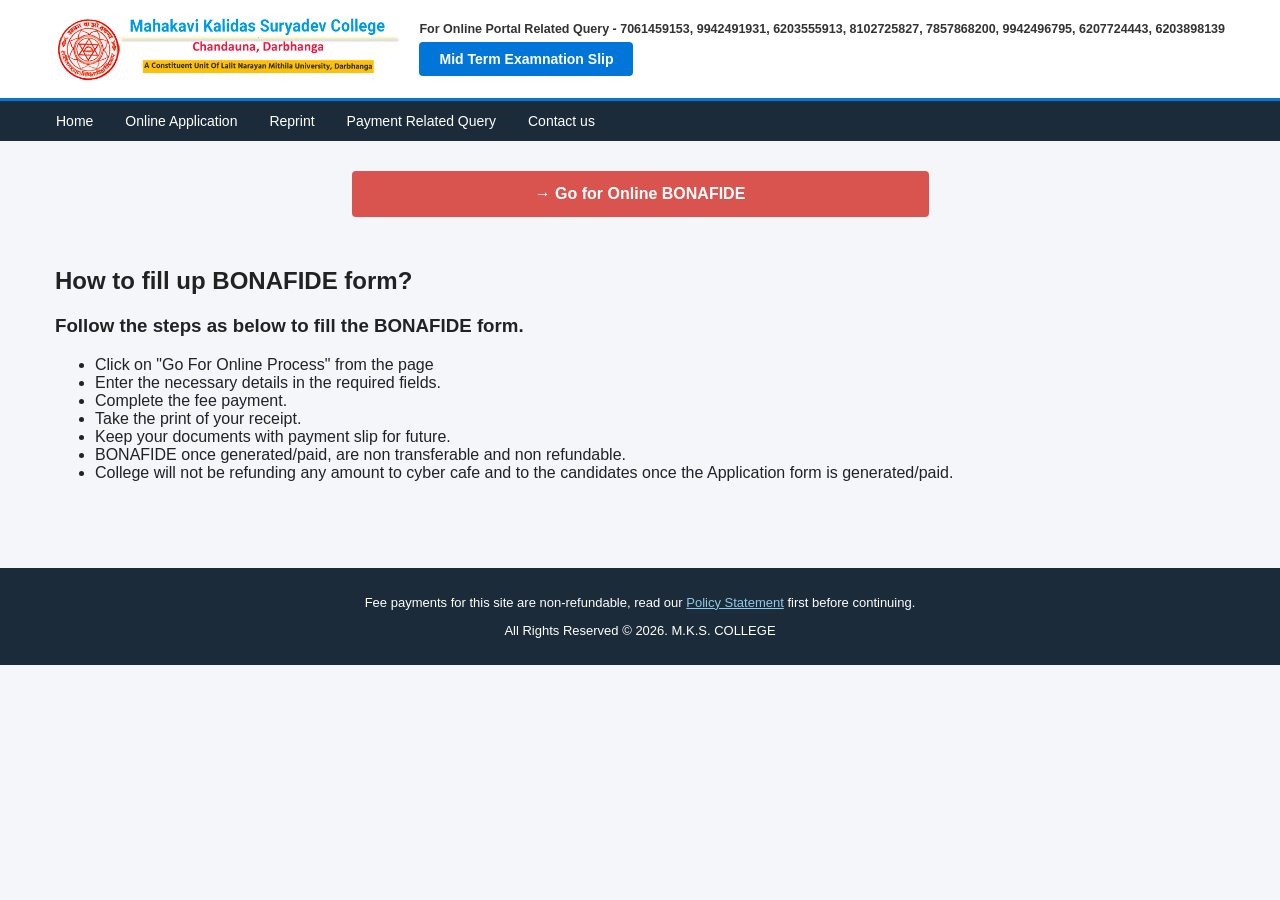
<file: index.html>
<!DOCTYPE html>
<html lang="en">
<head>
<meta charset="UTF-8">
<meta name="viewport" content="width=device-width, initial-scale=1">
<title>Online Admission Portal</title>
<link rel="stylesheet" href="css/custom.css">
</head>
<body>

<div class="header">
  <div class="wrap">
    <a href="index.html"><img src="images/logo.png" alt="Mahakavi Kalidas Suryadev College"></a>
    <div class="call-sec">
      <h4>For Online Portal Related Query - 7061459153, 9942491931, 6203555913, 8102725827, 7857868200, 9942496795, 6207724443, 6203898139</h4>
      <a class="btn btn-primary" href="#" onclick="alert('Mid Term Examination Slip module not enabled.');return false;">Mid Term Examnation Slip</a>
    </div>
  </div>
</div>

<nav class="navbar">
  <ul>
    <li><a href="index.html">Home</a></li>
    <li><a href="student-registration.html">Online Application</a></li>
    <li><a href="check-university-record.html">Reprint</a></li>
    <li><a href="#" onclick="return false;">Payment Related Query</a></li>
    <li><a href="#" onclick="return false;">Contact us</a></li>
  </ul>
</nav>

<div class="middle-wrapper">
<div class="container">

  <div class="row">
    <div class="col-6" style="margin:0 auto;text-align:center;">
      <a class="btn btn-danger btn-block" href="check-university-record.html">&#8594; Go for Online BONAFIDE</a>
    </div>
  </div>

  <div class="row" style="margin-top:30px;">
    <div class="col-12">
      <h2>How to fill up BONAFIDE form?</h2>
      <h3>Follow the steps as below to fill the BONAFIDE form.</h3>
      <ul>
        <li>Click on "Go For Online Process" from the page</li>
        <li>Enter the necessary details in the required fields.</li>
        <li>Complete the fee payment.</li>
        <li>Take the print of your receipt.</li>
        <li>Keep your documents with payment slip for future.</li>
        <li>BONAFIDE once generated/paid, are non transferable and non refundable.</li>
        <li>College will not be refunding any amount to cyber cafe and to the candidates once the Application form is generated/paid.</li>
      </ul>
    </div>
  </div>

</div>
</div>

<footer>
  <p>Fee payments for this site are non-refundable, read our <a href="#">Policy Statement</a> first before continuing.</p>
  <p>All Rights Reserved &copy; 2026. M.K.S. COLLEGE</p>
</footer>

</body>
</html>
</file>
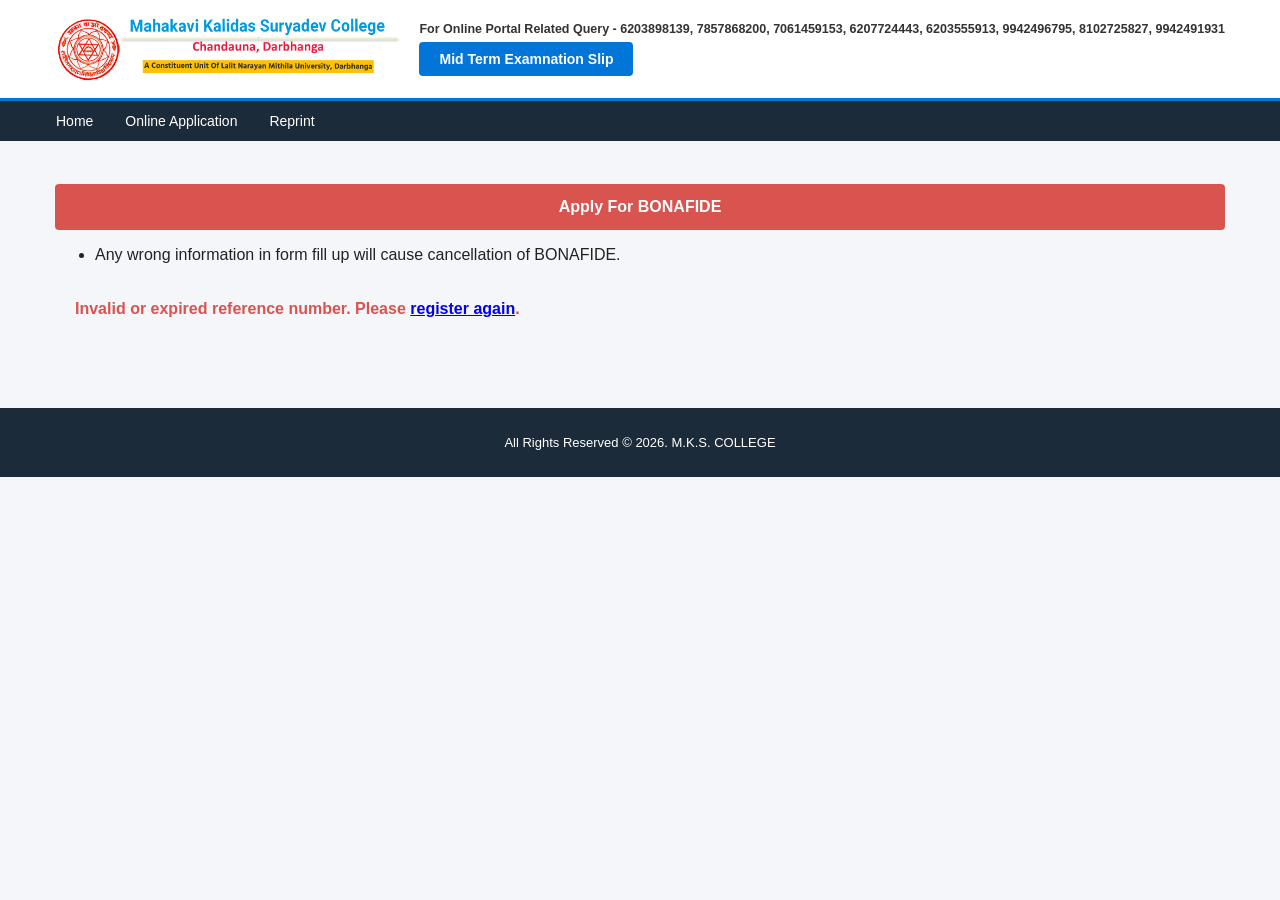
<file: bonafied.html>
<!DOCTYPE html>
<html lang="en">
<head>
<meta charset="UTF-8">
<meta name="viewport" content="width=device-width, initial-scale=1">
<title>Online Admission Portal</title>
<link rel="stylesheet" href="css/custom.css">
</head>
<body>

<div class="header">
  <div class="wrap">
    <a href="index.html"><img src="images/logo.png" alt="logo"></a>
    <div class="call-sec">
      <h4>For Online Portal Related Query - 6203898139, 7857868200, 7061459153, 6207724443, 6203555913, 9942496795, 8102725827, 9942491931</h4>
      <a class="btn btn-primary" href="#" onclick="return false;">Mid Term Examnation Slip</a>
    </div>
  </div>
</div>
<nav class="navbar">
  <ul>
    <li><a href="index.html">Home</a></li>
    <li><a href="student-registration.html">Online Application</a></li>
    <li><a href="check-university-record.html">Reprint</a></li>
  </ul>
</nav>

<div class="middle-wrapper"><div class="container">

  <div class="row">
    <div class="col-12">
      <h2 class="btn btn-danger btn-block">Apply For BONAFIDE</h2>
      <ul><li>Any wrong information in form fill up will cause cancellation of BONAFIDE.</li></ul>
    </div>
  </div>

  <div id="notFoundBox" class="err" style="display:none;padding:20px;">
    Invalid or expired reference number. Please <a href="student-registration.html">register again</a>.
  </div>

  <div class="panel" id="formBox"><div class="panel-body">
    <form id="appForm">
      <div class="row form-group">

        <div class="col-3"><div class="form-group">
          <label>Student Name (अभ्यर्थी का नाम) *</label>
          <input type="text" class="form-control" id="student_name" required>
        </div></div>
        <div class="col-3"><div class="form-group">
          <label>Father Name *</label>
          <input type="text" class="form-control" id="father_name" required>
        </div></div>
        <div class="col-3"><div class="form-group">
          <label>Mother Name *</label>
          <input type="text" class="form-control" id="mother_name" required>
        </div></div>
        <div class="col-3"><div class="form-group">
          <label>Date of Birth (जन्म तिथि) *</label>
          <input type="date" class="form-control" id="dob" required>
        </div></div>

        <div class="col-3"><div class="form-group">
          <label>Category *</label>
          <select id="category" class="form-control" required>
            <option value="">Select Category</option>
            <option>GENERAL</option><option>BC-I</option><option>BC-II</option><option>S.C.</option><option>S.T.</option>
          </select>
        </div></div>
        <div class="col-3"><div class="form-group">
          <label>Date of Admission *</label>
          <input type="date" class="form-control" id="doa" required>
        </div></div>
        <div class="col-3"><div class="form-group">
          <label>Gender</label>
          <select id="gender" class="form-control" required>
            <option value="">Select Gender</option><option>FEMALE</option><option>MALE</option>
          </select>
        </div></div>
        <div class="col-3"><div class="form-group">
          <label>Session Year *</label>
          <select id="session" class="form-control" required>
            <option value="">Please Select Session</option>
            <option>2023-27</option><option>2024-28</option><option>2025-29</option><option>2026-30</option>
          </select>
        </div></div>

        <div class="col-3"><div class="form-group">
          <label>Course Name</label>
          <input type="text" class="form-control" id="course_name" readonly>
        </div></div>
        <div class="col-3"><div class="form-group">
          <label>Programme Name</label>
          <input type="text" class="form-control" id="department" readonly>
        </div></div>
        <div class="col-3"><div class="form-group">
          <label>Year</label>
          <input type="text" class="form-control" id="ac_year" readonly>
        </div></div>
        <div class="col-3"><div class="form-group">
          <label>College Roll No.</label>
          <input type="text" class="form-control" id="col_roll" required>
        </div></div>

        <div class="col-4"><div class="form-group">
          <label>Mobile *</label>
          <input type="text" class="form-control" id="mobile" maxlength="10" pattern="^[0-9]+" required>
        </div></div>
        <div class="col-4"><div class="form-group">
          <label>Email *</label>
          <input type="email" class="form-control" id="email" required>
        </div></div>
        <div class="col-4"><div class="form-group">
          <label>State (राज्य) *</label>
          <select id="pstate" class="form-control" required>
            <option value="">Select Permanent State</option>
          </select>
        </div></div>

        <div class="col-3"><div class="form-group"><label>Village *</label><input type="text" class="form-control" id="village" required></div></div>
        <div class="col-3"><div class="form-group"><label>District (जिला) *</label><input type="text" class="form-control" id="pdistrict" required></div></div>
        <div class="col-3"><div class="form-group"><label>Pincode (पिनकोड) *</label><input type="number" class="form-control" id="ppin" required></div></div>
        <div class="col-3"><div class="form-group"><label>Post *</label><input type="text" class="form-control" id="post" required></div></div>
        <div class="col-3"><div class="form-group"><label>Police Station *</label><input type="text" class="form-control" id="police_station" required></div></div>
        <div class="col-3"><div class="form-group"><label>Fee Paid *</label><input type="number" class="form-control" id="fee_paid" required></div></div>
        <div class="col-3"><div class="form-group">
          <label>Reason For Bonafide *</label>
          <select id="reason" class="form-control" required>
            <option value="">Reason For Bonafide</option>
            <option selected>For Scholorship</option>
          </select>
        </div></div>

        <div class="col-3"><div class="form-group">
          <label>Upload Photograph *</label>
          <input type="file" id="student_photo" accept=".jpg,.jpeg,.png" required>
          <img id="photoPreview" src="images/no_image.gif" alt="" width="120" style="margin-top:8px;display:block;">
        </div></div>
        <div class="col-3"><div class="form-group">
          <label>Upload Admission Slip *</label>
          <input type="file" id="admission_slip" accept=".jpg,.jpeg,.png,.pdf" required>
        </div></div>

        <div class="col-4" style="margin-top:15px;"><input type="submit" value="Submit" class="btn btn-primary"></div>
      </div>
    </form>
  </div></div>

</div></div>

<footer><p>All Rights Reserved &copy; 2026. M.K.S. COLLEGE</p></footer>

<script src="js/app.js"></script>
<script>
const uregNo = qs('ureg_no');
const student = findStudent(uregNo);

if (!student) {
  document.getElementById('formBox').style.display = 'none';
  document.getElementById('notFoundBox').style.display = 'block';
} else {
  document.getElementById('student_name').value = student.student_name;
  document.getElementById('father_name').value = student.father_name;
  document.getElementById('col_roll').value = student.col_roll;
  document.getElementById('course_name').value = student.course;
  document.getElementById('department').value = student.department;
  document.getElementById('ac_year').value = student.ac_year;

  const stateSel = document.getElementById('pstate');
  STATES.forEach(s => stateSel.innerHTML += `<option>${s}</option>`);

  document.getElementById('student_photo').addEventListener('change', async function () {
    if (this.files[0]) {
      document.getElementById('photoPreview').src = await fileToDataUrl(this.files[0]);
    }
  });

  document.getElementById('appForm').addEventListener('submit', async function (e) {
    e.preventDefault();

    let photoData = '', slipData = '', slipName = '';
    const photoFile = document.getElementById('student_photo').files[0];
    const slipFile = document.getElementById('admission_slip').files[0];
    if (photoFile) photoData = await fileToDataUrl(photoFile);
    if (slipFile) { slipData = await fileToDataUrl(slipFile); slipName = slipFile.name; }

    const app = {
      reference_no: uregNo,
      student_name: document.getElementById('student_name').value.trim(),
      father_name: document.getElementById('father_name').value.trim(),
      mother_name: document.getElementById('mother_name').value.trim(),
      dob: document.getElementById('dob').value,
      category: document.getElementById('category').value,
      doa: document.getElementById('doa').value,
      gender: document.getElementById('gender').value,
      session: document.getElementById('session').value,
      course_name: document.getElementById('course_name').value,
      department: document.getElementById('department').value,
      ac_year: document.getElementById('ac_year').value,
      col_roll: document.getElementById('col_roll').value.trim(),
      mobile: document.getElementById('mobile').value.trim(),
      email: document.getElementById('email').value.trim(),
      pstate: document.getElementById('pstate').value,
      village: document.getElementById('village').value.trim(),
      pdistrict: document.getElementById('pdistrict').value.trim(),
      ppin: document.getElementById('ppin').value.trim(),
      post: document.getElementById('post').value.trim(),
      police_station: document.getElementById('police_station').value.trim(),
      fee_paid: document.getElementById('fee_paid').value,
      reason: document.getElementById('reason').value,
      student_photo: photoData,
      admission_slip_name: slipName,
      receipt_no: genReceiptNo(),
      transaction_id: genTransactionId(),
      total_paid: 100,
      created_at: new Date().toISOString()
    };

    const apps = getApplications();
    apps.push(app);
    saveApplications(apps);

    const students = getStudents().map(s => s.ureg_no === uregNo ? { ...s, status: 'APPLIED' } : s);
    saveStudents(students);

    window.location.href = 'bonafiedPrint.html?ureg_no=' + encodeURIComponent(uregNo);
  });
}
</script>
</body>
</html>
</file>
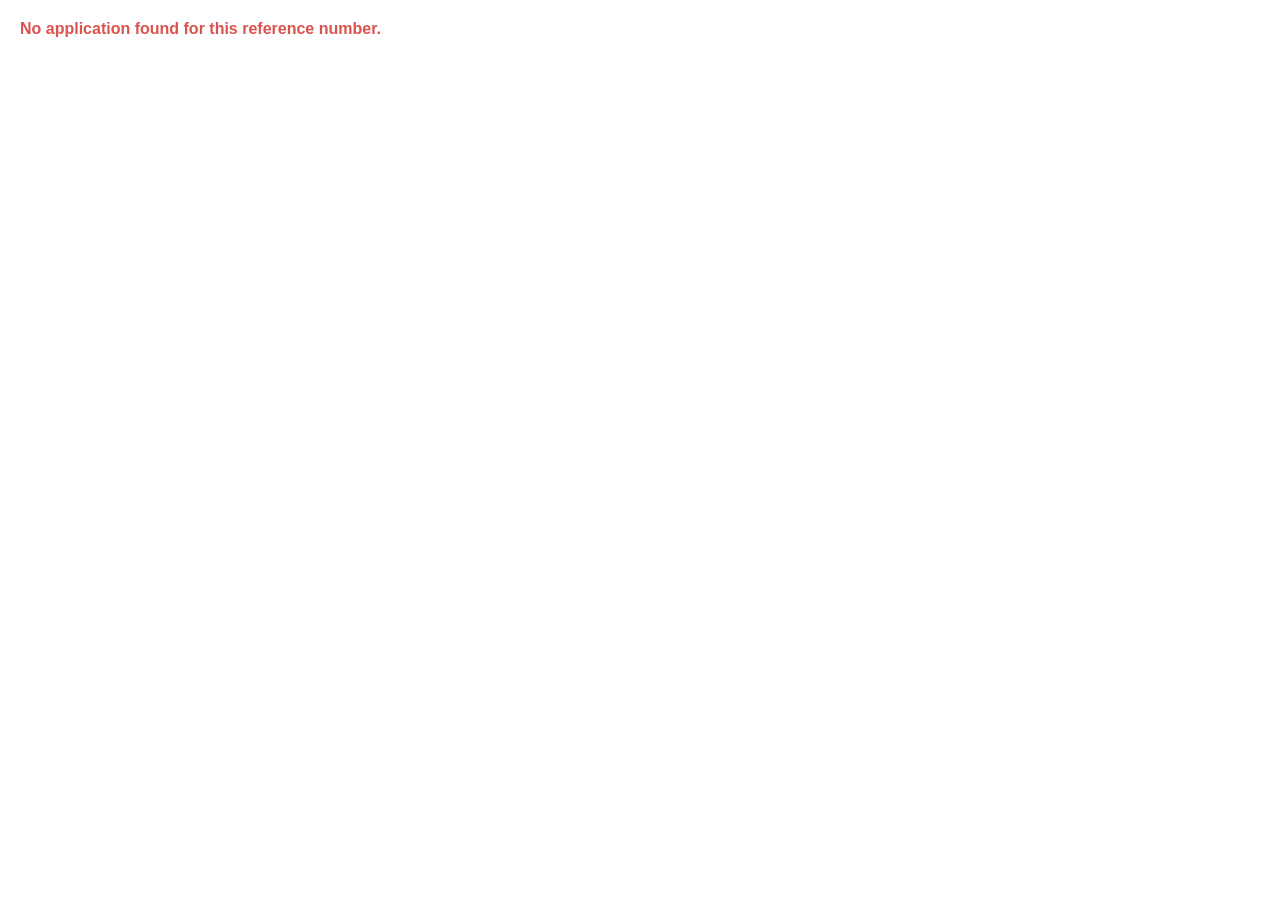
<file: bonafiedCertificate.html>
<!DOCTYPE html>
<html lang="en">
<head>
<meta charset="UTF-8">
<meta name="viewport" content="width=device-width, initial-scale=1">
<title>Bonafide Certificate</title>
<link rel="stylesheet" href="css/custom.css">
<style>@media print{@page{margin:0;}} body{background:#fff;}</style>
</head>
<body>

<div id="notFoundBox" class="err" style="display:none;padding:20px;">No application found for this reference number.</div>

<div id="certBox" class="cert-box" style="display:none;">
  <div style="text-align:center;margin-bottom:10px;">
    <img src="images/logo.png" style="height:90px;">
  </div>
  <h3>BONAFIDE CERTIFICATE</h3>

  <div class="cert-row">
    <span>This is to certificate that Ms/Mrs</span>
    <div class="dotted" id="c_name"></div>
  </div>
  <div class="cert-row">
    <span>S/O, D/O, Mr./Mrs.</span>
    <div class="dotted" id="c_father"></div>
    <span>is a Bonafide Student</span>
  </div>
  <div class="cert-row">
    <span>of</span>
    <div class="dotted">Mahakavi Kalidas Suryadev College, Chandauna</div>
  </div>
  <div class="cert-row">
    <span>*** MOBILE NO. OF BONAFIDE STUDENT</span>
    <div class="dotted" id="c_mobile"></div>
  </div>

  <p><b>Following Columns must be filled by Nodal Officer (PMSP) or Authorized person of&nbsp;the<br>
  institute appointed by Head of the institution.</b></p>

  <table width="100%">
    <tr>
      <td style="width:65%;vertical-align:top;">
        <div class="cert-row"><span>Category :</span><div class="dotted" id="c_category"></div></div>
        <div class="cert-row"><span>Session :</span><div class="dotted" id="c_session"></div></div>
        <div class="cert-row"><span>Academic Year :</span><div class="dotted" id="c_acyear"></div></div>
        <div class="cert-row"><span>Class</span><div class="dotted" id="c_class"></div><span>Class Roll</span><div class="dotted" id="c_roll"></div></div>
        <div class="cert-row"><span>Course Name</span><div class="dotted" id="c_course"></div><span>Course Duration</span><div class="dotted">4 year</div></div>
      </td>
      <td style="width:35%;text-align:center;vertical-align:top;">
        <img id="c_photo" src="images/no_image.gif" style="height:170px;width:200px;object-fit:cover;border:1px solid #999;">
        <p style="font-size:17px;font-family:'Trebuchet MS',Helvetica,sans-serif;font-weight:500;">Attested by institution Head/Nodal</p>
      </td>
    </tr>
  </table>

  <p style="font-size:20px;">Admission Date : &nbsp; <span id="c_doa"></span></p>
  <p style="font-size:20px;">Amount Paid By Applicant : &nbsp; <span id="c_paid"></span></p>

  <div style="text-align:right;margin-top:40px;font-size:20px;">
    Signature of Institution's Head<br>(With Original Seal)
  </div>

  <div class="no-print" style="text-align:center;margin-top:25px;">
    <button class="btn btn-primary" onclick="window.print()">Print Certificate</button>
  </div>
</div>

<script src="js/app.js"></script>
<script>
const uregNo = qs('ureg_no');
const app = findApplication(uregNo);

if (!app) {
  document.getElementById('notFoundBox').style.display = 'block';
} else {
  document.getElementById('certBox').style.display = 'block';
  document.getElementById('c_name').textContent = app.student_name;
  document.getElementById('c_father').textContent = app.father_name;
  document.getElementById('c_mobile').textContent = app.mobile;
  document.getElementById('c_category').textContent = app.category;
  document.getElementById('c_session').textContent = app.session;
  document.getElementById('c_acyear').textContent = app.ac_year;
  document.getElementById('c_class').textContent = app.department;
  document.getElementById('c_roll').textContent = app.col_roll;
  document.getElementById('c_course').textContent = app.course_name;
  document.getElementById('c_doa').textContent = app.doa;
  document.getElementById('c_paid').textContent = app.total_paid;
  if (app.student_photo) document.getElementById('c_photo').src = app.student_photo;
}
</script>
</body>
</html>
</file>
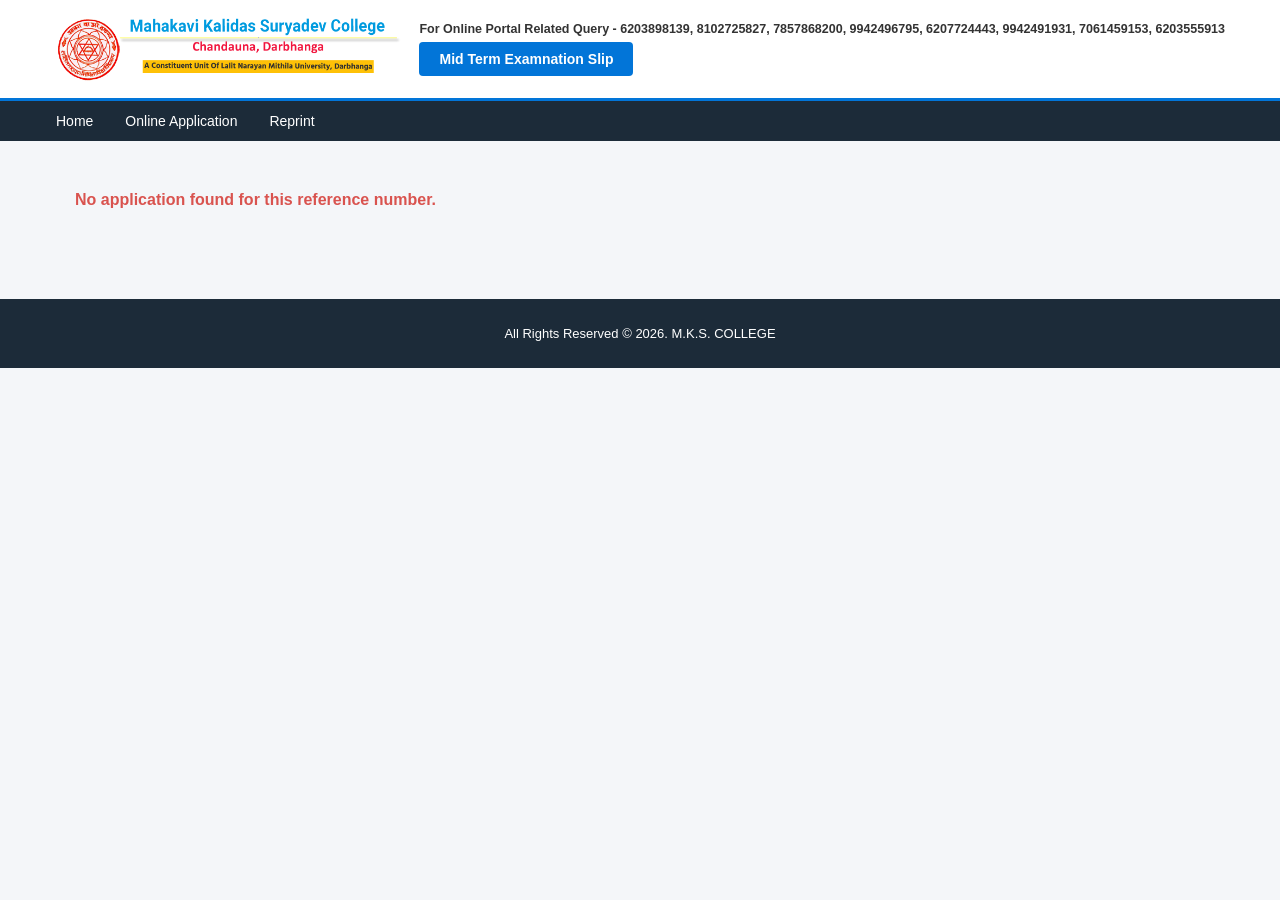
<file: bonafiedPrint.html>
<!DOCTYPE html>
<html lang="en">
<head>
<meta charset="UTF-8">
<meta name="viewport" content="width=device-width, initial-scale=1">
<title>Online Admission Portal</title>
<link rel="stylesheet" href="css/custom.css">
</head>
<body>

<div class="header">
  <div class="wrap">
    <a href="index.html"><img src="images/logo.png" alt="logo"></a>
    <div class="call-sec">
      <h4>For Online Portal Related Query - 6203898139, 8102725827, 7857868200, 9942496795, 6207724443, 9942491931, 7061459153, 6203555913</h4>
      <a class="btn btn-primary" href="#" onclick="return false;">Mid Term Examnation Slip</a>
    </div>
  </div>
</div>
<nav class="navbar">
  <ul>
    <li><a href="index.html">Home</a></li>
    <li><a href="student-registration.html">Online Application</a></li>
    <li><a href="check-university-record.html">Reprint</a></li>
  </ul>
</nav>

<div class="middle-wrapper"><div class="container">

  <div id="notFoundBox" class="err" style="display:none;padding:20px;">No application found for this reference number.</div>

  <div id="slipBox" style="display:none;">
    <div class="no-print" style="margin:15px 0;">
      <button class="btn btn-primary" onclick="window.print()">Print Slip</button>
      <a class="btn btn-primary" id="certLink" href="#" target="_blank">Print Bonafied Certificate</a>
    </div>

    <table class="slip-table">
      <tr><td colspan="5"><strong>BONAFIDE SLIP</strong></td></tr>
      <tr>
        <td><strong>Date</strong></td><td id="s_date"></td>
        <td><strong>Receipt No.</strong></td><td id="s_receipt"></td>
        <td rowspan="5" style="vertical-align:middle;">
          <div class="qr_container">
            <div class="mb-1"><b id="s_session_top"></b></div>
            <div id="qr_holder"></div>
            <div><b id="s_ref2"></b></div>
          </div>
        </td>
      </tr>
      <tr>
        <td><strong>Name</strong></td><td id="s_name"></td>
        <td><strong>Father's Name</strong></td><td id="s_father"></td>
      </tr>
      <tr>
        <td><strong>Roll No.</strong></td><td id="s_roll"></td>
        <td><strong>Category</strong></td><td id="s_category"></td>
      </tr>
      <tr>
        <td><strong>Course</strong></td><td id="s_course"></td>
        <td><strong>Program</strong></td><td id="s_dept"></td>
      </tr>
      <tr>
        <td><strong>Academic Year</strong></td><td id="s_acyear"></td>
        <td><strong>Session</strong></td><td id="s_session"></td>
      </tr>
      <tr>
        <td><strong>Gender</strong></td><td id="s_gender"></td>
        <td><strong>Ref. No.</strong></td><td colspan="2" id="s_ref"></td>
      </tr>
      <tr><td colspan="2"><strong>Transaction ID :</strong></td><td colspan="3" id="s_txn"></td></tr>
      <tr><td colspan="2"><strong>Total Paid</strong></td><td colspan="3" id="s_paid"></td></tr>
    </table>
  </div>

</div></div>

<footer><p>All Rights Reserved &copy; 2026. M.K.S. COLLEGE</p></footer>

<script src="js/qrcode.min.js"></script>
<script src="js/app.js"></script>
<script>
const uregNo = qs('ureg_no');
const app = findApplication(uregNo);

if (!app) {
  document.getElementById('notFoundBox').style.display = 'block';
} else {
  document.getElementById('slipBox').style.display = 'block';
  document.getElementById('s_date').textContent = todayDMY();
  document.getElementById('s_receipt').textContent = app.receipt_no;
  document.getElementById('s_name').textContent = app.student_name;
  document.getElementById('s_father').textContent = app.father_name;
  document.getElementById('s_roll').textContent = app.col_roll;
  document.getElementById('s_category').textContent = app.category;
  document.getElementById('s_course').textContent = app.course_name;
  document.getElementById('s_dept').textContent = app.department;
  document.getElementById('s_acyear').textContent = app.ac_year;
  document.getElementById('s_session').textContent = app.session;
  document.getElementById('s_gender').textContent = app.gender;
  document.getElementById('s_ref').textContent = app.reference_no;
  document.getElementById('s_ref2').textContent = app.reference_no;
  document.getElementById('s_session_top').textContent = app.session;
  document.getElementById('s_txn').textContent = app.transaction_id;
  document.getElementById('s_paid').innerHTML = `<strong>${app.total_paid} &nbsp; (Rs. ${amountInWords(app.total_paid)} Only )</strong>`;
  document.getElementById('certLink').href = 'bonafiedCertificate.html?ureg_no=' + encodeURIComponent(uregNo);

  const verifyUrl = window.location.origin + window.location.pathname.replace('bonafiedPrint.html', 'verify-transaction.html')
    + '?course_name=' + encodeURIComponent(app.course_name)
    + '&ac_year=' + encodeURIComponent(app.ac_year)
    + '&ureg_no=' + encodeURIComponent(app.reference_no)
    + '&fee_category=BONAFIDE%20FEE';

  const qr = qrcode(0, 'M');
  qr.addData(verifyUrl);
  qr.make();
  document.getElementById('qr_holder').innerHTML = qr.createImgTag(4, 4);
}
</script>
</body>
</html>
</file>
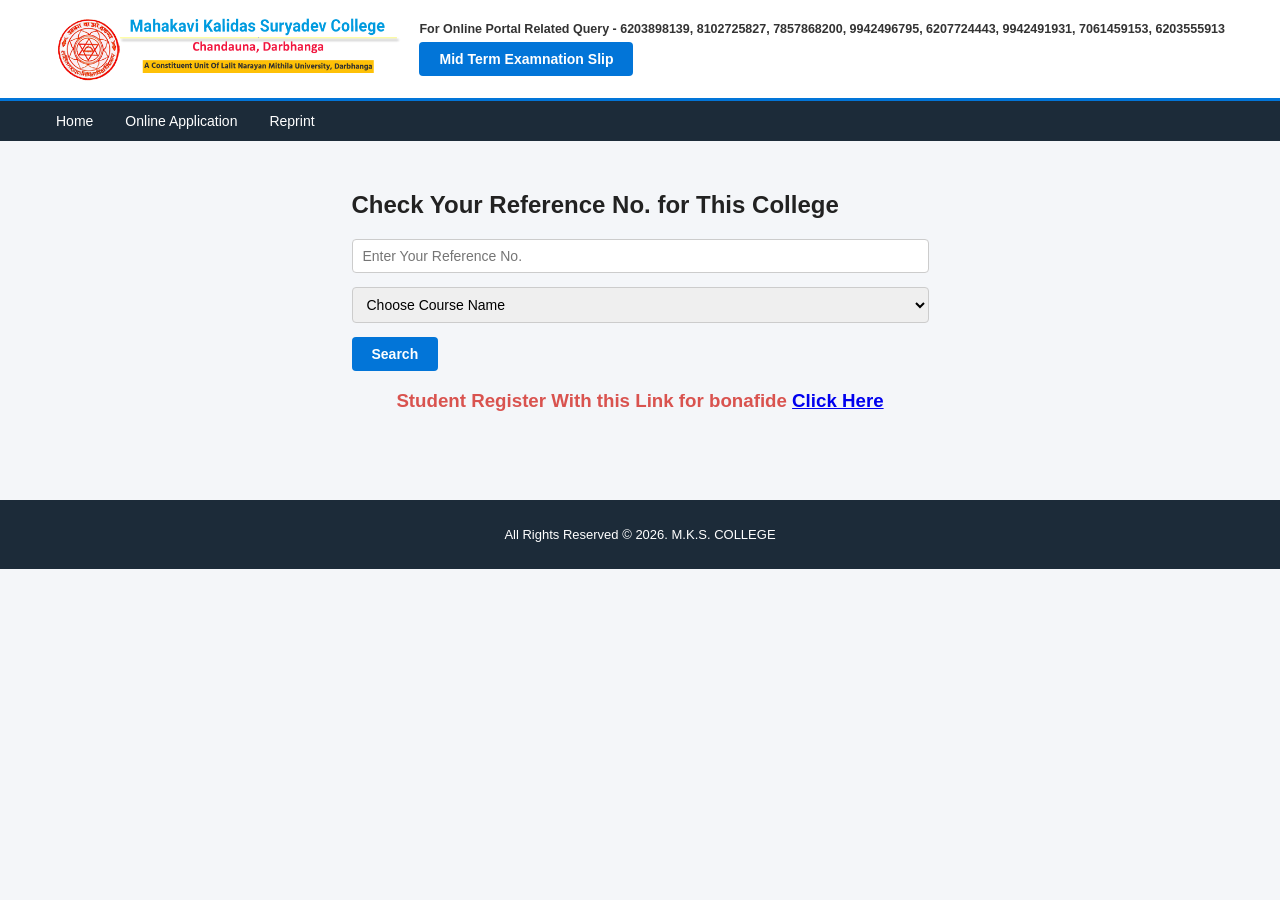
<file: check-university-record.html>
<!DOCTYPE html>
<html lang="en">
<head>
<meta charset="UTF-8">
<meta name="viewport" content="width=device-width, initial-scale=1">
<title>Online Admission Portal</title>
<link rel="stylesheet" href="css/custom.css">
</head>
<body>

<div class="header">
  <div class="wrap">
    <a href="index.html"><img src="images/logo.png" alt="logo"></a>
    <div class="call-sec">
      <h4>For Online Portal Related Query - 6203898139, 8102725827, 7857868200, 9942496795, 6207724443, 9942491931, 7061459153, 6203555913</h4>
      <a class="btn btn-primary" href="#" onclick="return false;">Mid Term Examnation Slip</a>
    </div>
  </div>
</div>
<nav class="navbar">
  <ul>
    <li><a href="index.html">Home</a></li>
    <li><a href="student-registration.html">Online Application</a></li>
    <li><a href="check-university-record.html">Reprint</a></li>
  </ul>
</nav>

<div class="middle-wrapper"><div class="container">
  <div class="row">
    <div class="col-6" style="margin:0 auto;">
      <h2>Check Your Reference No. for This College</h2>
      <form id="lookupForm">
        <div class="form-group">
          <input type="text" id="uni_number" class="form-control" placeholder="Enter Your Reference No." required>
        </div>
        <div class="form-group">
          <select id="course" class="form-control">
            <option value="">Choose Course Name</option>
            <option>INTERMEDIATE</option><option>DEGREE</option><option>POST GRADUATE</option>
          </select>
        </div>
        <div class="form-group"><input type="submit" class="btn btn-primary" value="Search"></div>
      </form>
      <div style="text-align:center;">
        <h3 style="color:#d9534f;">Student Register With this Link for bonafide
          <a href="student-registration.html">Click Here</a></h3>
      </div>
      <div id="result"></div>
    </div>
  </div>
</div></div>

<footer><p>All Rights Reserved &copy; 2026. M.K.S. COLLEGE</p></footer>

<script src="js/app.js"></script>
<script>
document.getElementById('lookupForm').addEventListener('submit', function (e) {
  e.preventDefault();
  const ref = document.getElementById('uni_number').value.trim();
  const student = findStudent(ref);
  const box = document.getElementById('result');
  if (!student) {
    box.innerHTML = '<p class="err">No record found for this Reference No.</p>';
    return;
  }
  box.innerHTML = `
    <div class="panel"><div class="panel-body">
      <p><strong>Name:</strong> ${esc(student.student_name)}</p>
      <p><strong>Course:</strong> ${esc(student.course)} / ${esc(student.department)} / ${esc(student.ac_year)}</p>
      <a class="btn btn-primary" href="bonafied.html?ureg_no=${encodeURIComponent(student.ureg_no)}">Apply for Bonafide</a>
    </div></div>`;
});
</script>
</body>
</html>
</file>
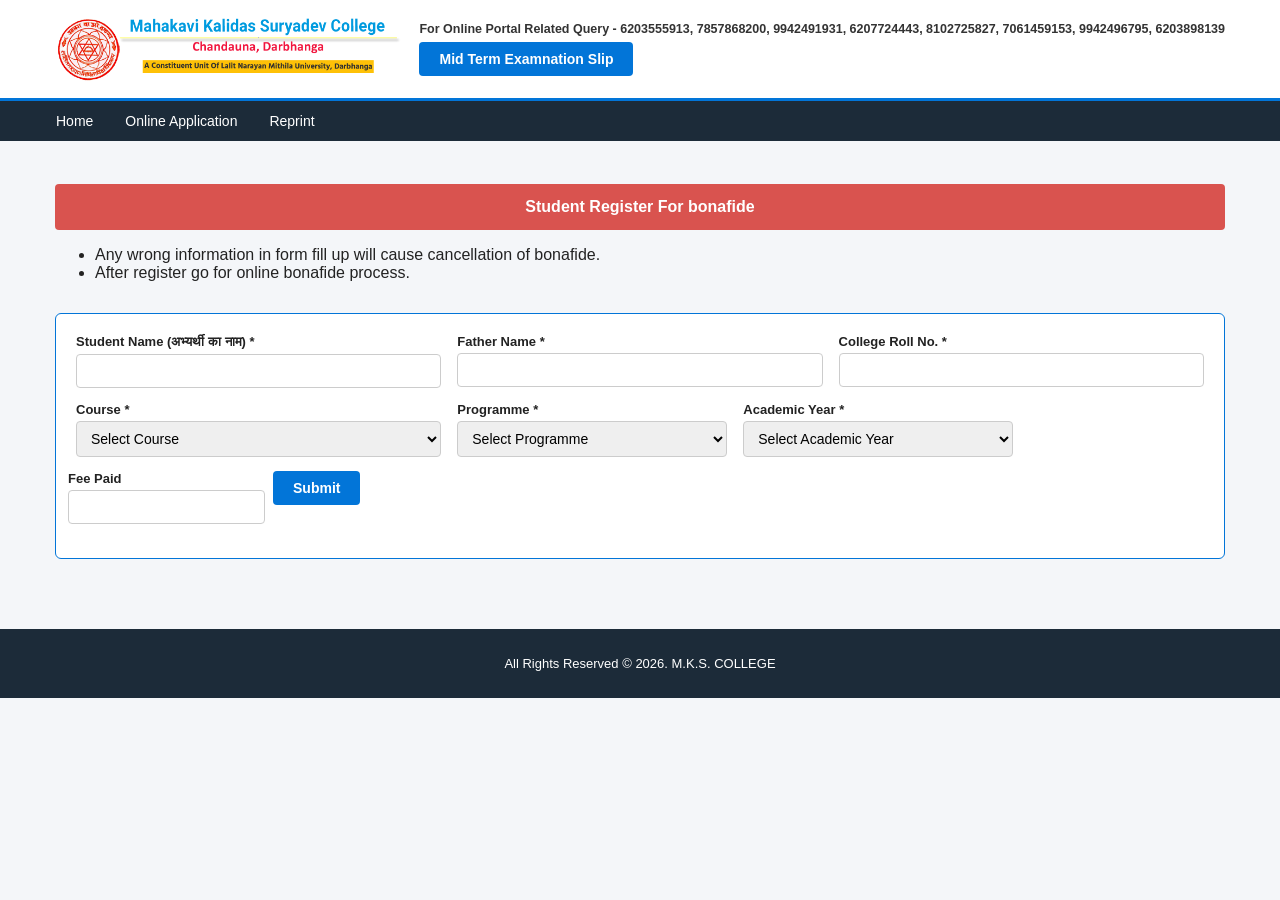
<file: student-registration.html>
<!DOCTYPE html>
<html lang="en">
<head>
<meta charset="UTF-8">
<meta name="viewport" content="width=device-width, initial-scale=1">
<title>Online Admission Portal</title>
<link rel="stylesheet" href="css/custom.css">
</head>
<body>

<div class="header">
  <div class="wrap">
    <a href="index.html"><img src="images/logo.png" alt="logo"></a>
    <div class="call-sec">
      <h4>For Online Portal Related Query - 6203555913, 7857868200, 9942491931, 6207724443, 8102725827, 7061459153, 9942496795, 6203898139</h4>
      <a class="btn btn-primary" href="#" onclick="return false;">Mid Term Examnation Slip</a>
    </div>
  </div>
</div>
<nav class="navbar">
  <ul>
    <li><a href="index.html">Home</a></li>
    <li><a href="student-registration.html">Online Application</a></li>
    <li><a href="check-university-record.html">Reprint</a></li>
  </ul>
</nav>

<div class="middle-wrapper"><div class="container">

  <div class="row">
    <div class="col-12">
      <h2 class="btn btn-danger btn-block">Student Register For bonafide</h2>
      <ul>
        <li>Any wrong information in form fill up will cause cancellation of bonafide.</li>
        <li>After register go for online bonafide process.</li>
      </ul>
    </div>
  </div>

  <div id="successBox" class="panel" style="display:none;">
    <div class="panel-body" style="text-align:center;">
      <h4 style="color:#d9534f;">
        Please Keep This Reference Number for Future Reference : <span id="uregOut"></span>
        &nbsp;&nbsp;<a class="btn btn-primary" id="applyLink" href="#">Click Here For Apply</a>
      </h4>
    </div>
  </div>

  <div class="panel" id="formBox"><div class="panel-body">
    <form id="regForm">
      <div class="row form-group">
        <div class="col-4"><div class="form-group">
          <label>Student Name (अभ्यर्थी का नाम) *</label>
          <input type="text" class="form-control" id="student_name" required>
        </div></div>
        <div class="col-4"><div class="form-group">
          <label>Father Name *</label>
          <input type="text" class="form-control" id="father_name" required>
        </div></div>
        <div class="col-4"><div class="form-group">
          <label>College Roll No. *</label>
          <input type="text" class="form-control" id="col_roll" required>
        </div></div>

        <div class="col-4"><div class="form-group">
          <label>Course *</label>
          <select id="course" class="form-control" required>
            <option value="">Select Course</option>
          </select>
        </div></div>
        <div class="col-3"><div class="form-group">
          <label>Programme *</label>
          <select id="department" class="form-control" required><option value="">Select Programme</option></select>
        </div></div>
        <div class="col-3"><div class="form-group">
          <label>Academic Year *</label>
          <select id="ac_year" class="form-control" required><option value="">Select Academic Year</option></select>
        </div></div>
        <div class="col-2"><div class="form-group">
          <label>Fee Paid</label>
          <input type="number" class="form-control" id="fee_paid" required>
        </div></div>

        <div class="col-4"><input type="submit" value="Submit" class="btn btn-primary"></div>
      </div>
    </form>
  </div></div>

</div></div>

<footer><p>All Rights Reserved &copy; 2026. M.K.S. COLLEGE</p></footer>

<script src="js/app.js"></script>
<script>
const courseSel = document.getElementById('course');
COURSES.forEach(c => courseSel.innerHTML += `<option value="${c}">${c}</option>`);

courseSel.addEventListener('change', function () {
  const c = this.value;
  const deptSel = document.getElementById('department');
  const yearSel = document.getElementById('ac_year');
  deptSel.innerHTML = '<option value="">Select Programme</option>';
  yearSel.innerHTML = '<option value="">Select Academic Year</option>';
  (DEPARTMENTS[c] || []).forEach(d => deptSel.innerHTML += `<option value="${d}">${d}</option>`);
  (AC_YEARS[c] || []).forEach(y => yearSel.innerHTML += `<option value="${y}">${y}</option>`);
});

document.getElementById('regForm').addEventListener('submit', function (e) {
  e.preventDefault();
  const student = {
    ureg_no: genUregNo(),
    student_name: document.getElementById('student_name').value.trim(),
    father_name: document.getElementById('father_name').value.trim(),
    col_roll: document.getElementById('col_roll').value.trim(),
    course: document.getElementById('course').value,
    department: document.getElementById('department').value,
    ac_year: document.getElementById('ac_year').value,
    fee_paid: document.getElementById('fee_paid').value,
    status: 'REGISTERED'
  };
  if (!student.student_name || !student.father_name || !student.col_roll || !student.course || !student.department || !student.ac_year) {
    alert('Please fill all required fields.');
    return;
  }
  const students = getStudents();
  students.push(student);
  saveStudents(students);

  document.getElementById('formBox').style.display = 'none';
  document.getElementById('uregOut').textContent = student.ureg_no;
  document.getElementById('applyLink').href = 'bonafied.html?ureg_no=' + encodeURIComponent(student.ureg_no);
  document.getElementById('successBox').style.display = 'block';
});
</script>
</body>
</html>
</file>
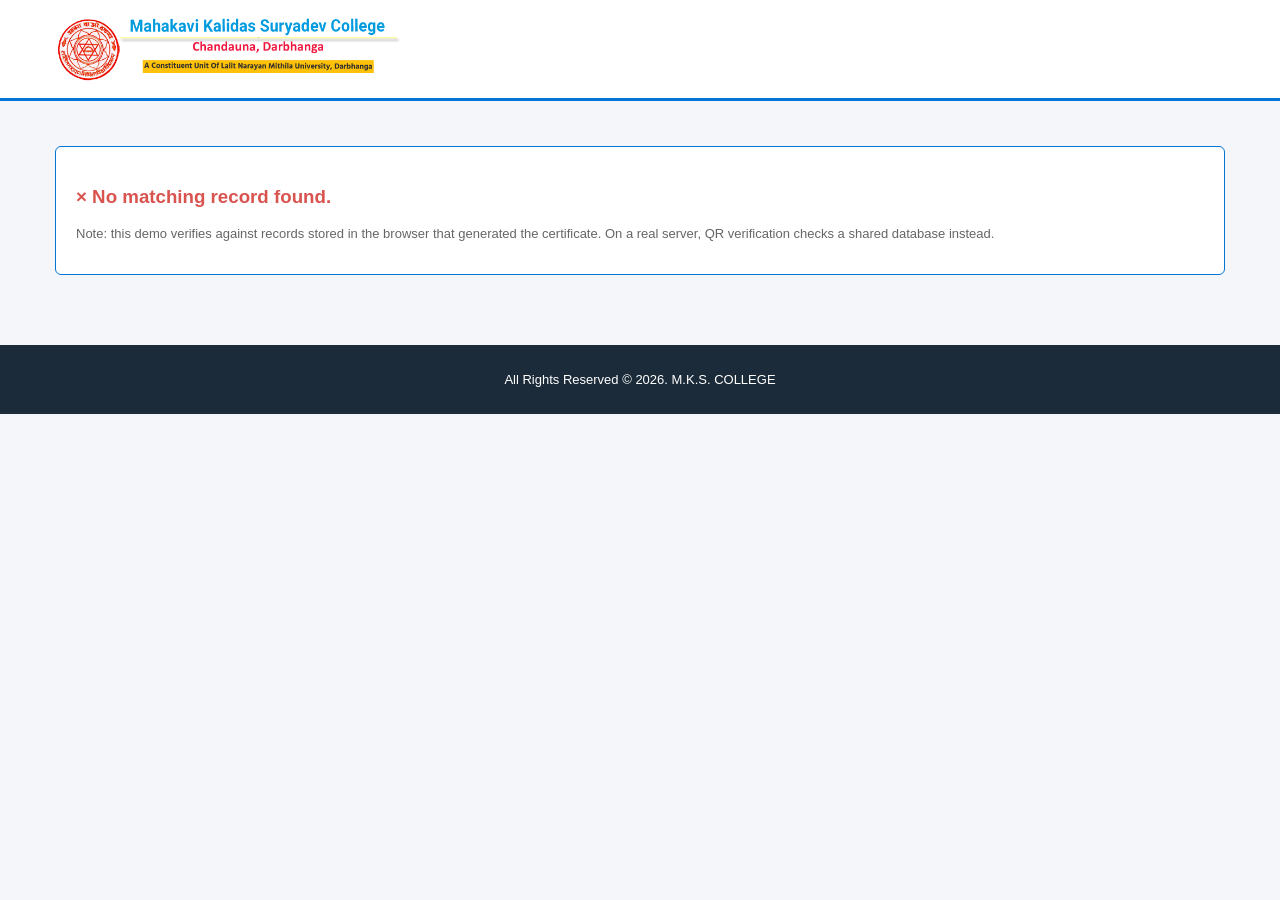
<file: verify-transaction.html>
<!DOCTYPE html>
<html lang="en">
<head>
<meta charset="UTF-8">
<meta name="viewport" content="width=device-width, initial-scale=1">
<title>Verify Bonafide</title>
<link rel="stylesheet" href="css/custom.css">
</head>
<body>

<div class="header">
  <div class="wrap">
    <a href="index.html"><img src="images/logo.png" alt="logo"></a>
  </div>
</div>

<div class="middle-wrapper"><div class="container">
  <div class="panel"><div class="panel-body" id="box">Checking...</div></div>
</div></div>

<footer><p>All Rights Reserved &copy; 2026. M.K.S. COLLEGE</p></footer>

<script src="js/app.js"></script>
<script>
const uregNo = qs('ureg_no');
const app = findApplication(uregNo);
const box = document.getElementById('box');

if (app) {
  box.innerHTML = `
    <h3 class="ok">&#10003; Valid Bonafide Record</h3>
    <p><strong>Name:</strong> ${esc(app.student_name)}</p>
    <p><strong>Father's Name:</strong> ${esc(app.father_name)}</p>
    <p><strong>Course:</strong> ${esc(app.course_name)} / ${esc(app.department)} / ${esc(app.ac_year)}</p>
    <p><strong>Reference No.:</strong> ${esc(app.reference_no)}</p>
    <p><strong>Transaction ID:</strong> ${esc(app.transaction_id)}</p>`;
} else {
  box.innerHTML = `<h3 class="err">&times; No matching record found.</h3>
    <p style="font-size:13px;color:#666;">Note: this demo verifies against records stored in the browser that generated the certificate. On a real server, QR verification checks a shared database instead.</p>`;
}
</script>
</body>
</html>
</file>
<file: css/custom.css>
*{box-sizing:border-box;}
body{font-family:'Poppins',Arial,sans-serif;background:#f4f6f9;margin:0;color:#222;}
.header{background:#fff;border-bottom:3px solid #0275d8;padding:12px 0;}
.header .wrap{display:flex;justify-content:space-between;align-items:center;flex-wrap:wrap;max-width:1200px;margin:0 auto;padding:0 15px;gap:10px;}
.header img{height:70px;}
.call-sec h4{font-size:12.5px;color:#333;margin:0 0 6px;text-align:right;font-weight:600;}
.btn{display:inline-block;padding:9px 20px;border-radius:4px;text-decoration:none;font-weight:600;cursor:pointer;border:none;font-size:14px;}
.btn-primary{background:#0275d8;color:#fff;}
.btn-danger{background:#d9534f;color:#fff;}
.btn-block{display:block;width:100%;text-align:center;padding:14px;font-size:16px;}
nav.navbar{background:#1c2b39;}
nav.navbar ul{list-style:none;display:flex;flex-wrap:wrap;margin:0;padding:0;max-width:1200px;margin:0 auto;}
nav.navbar li a{display:block;padding:12px 16px;color:#fff;text-decoration:none;font-size:14px;}
nav.navbar li a:hover{background:#0275d8;}
.container{max-width:1200px;margin:0 auto;padding:0 15px;}
.middle-wrapper{padding:30px 0;}
.panel{background:#fff;border:1px solid #0275d8;border-radius:6px;margin-top:15px;}
.panel-body{padding:20px;}
.form-group{margin-bottom:14px;}
.form-control{width:100%;padding:8px 10px;border:1px solid #ccc;border-radius:4px;font-size:14px;}
label{font-weight:600;font-size:13px;display:block;margin-bottom:4px;}
.row{display:flex;flex-wrap:wrap;margin:0 -8px;}
.col-3{width:25%;padding:0 8px;}
.col-4{width:33.33%;padding:0 8px;}
.col-6{width:50%;padding:0 8px;}
.col-12{width:100%;padding:0 8px;}
@media(max-width:768px){.col-3,.col-4,.col-6{width:100%;} .call-sec h4{text-align:left;}}
footer{background:#1c2b39;color:#fff;text-align:center;padding:14px 0;margin-top:40px;font-size:13px;}
footer a{color:#8ecae6;}
.slip-table{width:100%;border-collapse:collapse;border:3px solid #f18c20;margin-top:15px;font-family:'Times New Roman',Times,serif;}
.slip-table td,.slip-table th{border:1px solid #f18c20;padding:8px;text-align:center;font-size:14px;}
.qr_container{display:flex;flex-direction:column;align-items:center;gap:4px;}
.qr_container #qr_holder{border:1px solid #333;padding:2px;display:inline-block;}
.qr_container #qr_holder img{width:105px;height:105px;display:block;}
.cert-box{max-width:850px;margin:20px auto;padding:30px;border:1px solid #ccc;background:#fff;font-family:"Trebuchet MS",Helvetica,sans-serif;font-size:20px;color:#000;font-weight:500;}
.cert-box h3{text-align:center;text-decoration:underline;font-family:Helvetica,Arial,sans-serif;font-weight:500;color:#000;}
.cert-row{display:flex;font-size:20px;margin-bottom:10px;flex-wrap:wrap;color:#000;font-weight:500;}
.cert-row .dotted{border-bottom:2px dotted #000;flex:1;text-align:center;margin:0 6px;min-width:120px;}
.err{color:#d9534f;font-weight:600;}
.ok{color:#2e8b3f;font-weight:600;}
@media print{nav,.header,footer,.no-print{display:none!important;}}
</file>
